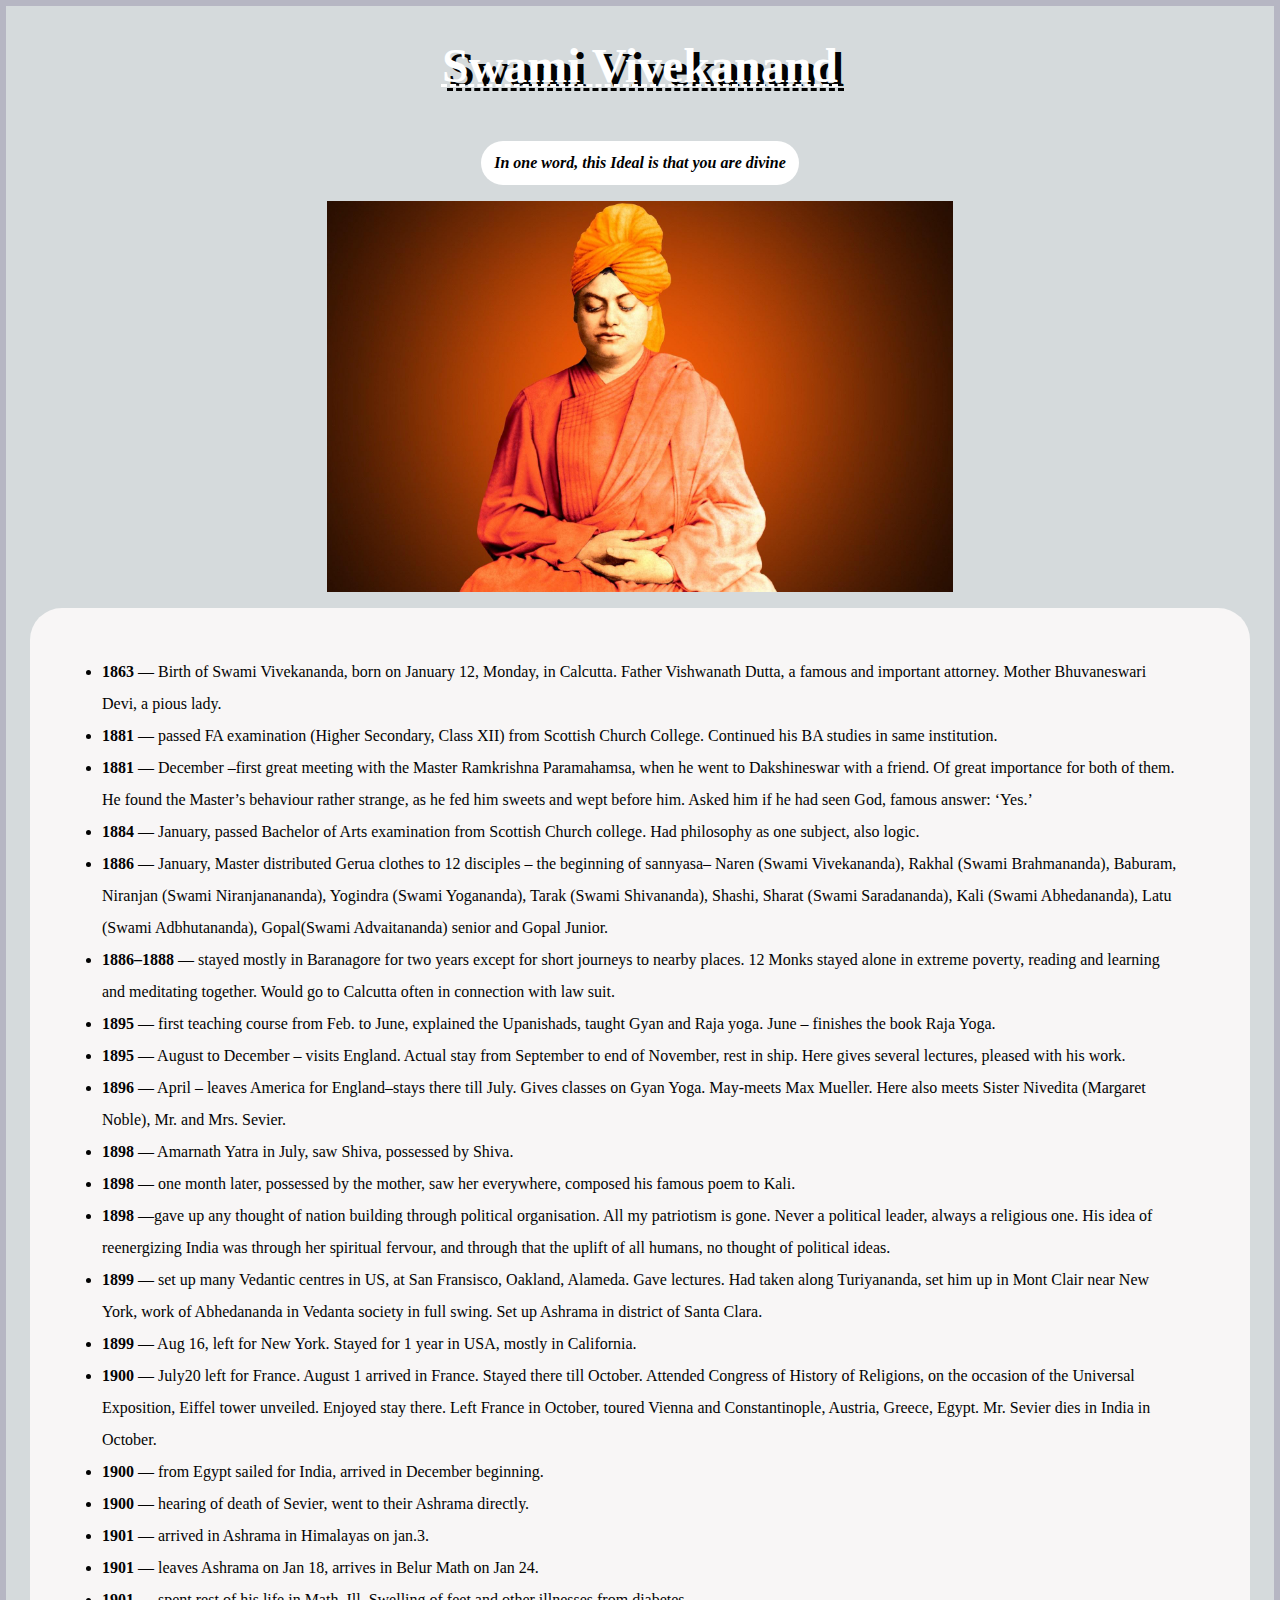
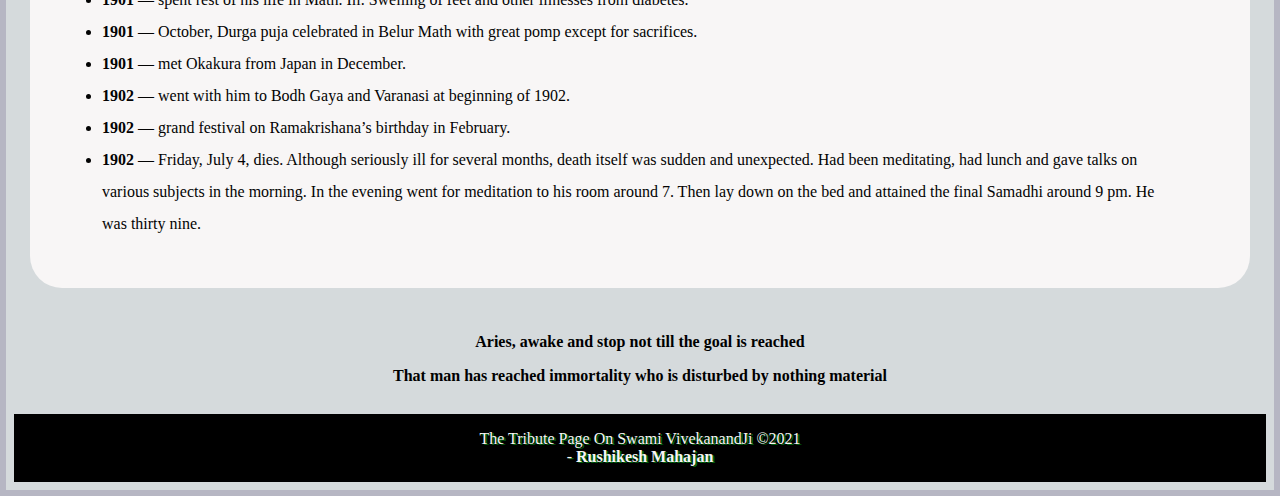
<file: 1. A Tribute Page/tribute page.html>
<!DOCTYPE html>
<html lang="en">

<head>
    <meta charset="UTF-8">
    <meta name="viewport" content="width=device-width, initial-scale=1.0">
    <link rel="stylesheet" href="tributestyle1.css">
    <title>Swami Vivekanand Tribute</title>
</head>

<body>
    <!-- Header goes Here -->
    <div class="header" id="head">
        <h1>Swami Vivekanand</h1>
        <p>
            <i> In one word, this Ideal is that you are divine</i>
        </p>
    </div>
    <!-- img -->
    <div>
        <img src="Swami.jpg" alt="Swami Vivekanand">
    </div>
    <!-- Timeline in list -->
    <div id="content">
        <blockquote>
            <li>
                <b class="paraall">1863</b> — Birth of Swami Vivekananda, born on January 12, Monday, in Calcutta.
                Father
                Vishwanath Dutta,
                a
                famous and important attorney. Mother Bhuvaneswari Devi, a pious lady.
            </li>
            <li>
                <b class="paraall">1881</b> — passed FA examination (Higher Secondary, Class XII) from Scottish Church
                College.
                Continued
                his BA
                studies in same institution.
            </li>
            <li><b class="paraall">1881</b> — December –first great meeting with the Master Ramkrishna Paramahamsa, when
                he went to
                Dakshineswar
                with a friend. Of great importance for both of them. He found the Master’s behaviour rather strange, as
                he
                fed him sweets and wept before him. Asked him if he had seen God, famous answer: ‘Yes.’
            </li>
            <li><b class="paraall">1884</b> — January, passed Bachelor of Arts examination from Scottish Church college.
                Had philosophy
                as
                one
                subject, also logic.
            </li>
            <li>
                <b class="paraall">1886</b> — January, Master distributed Gerua clothes to 12 disciples – the beginning
                of sannyasa–
                Naren
                (Swami
                Vivekananda), Rakhal (Swami Brahmananda), Baburam, Niranjan (Swami Niranjanananda), Yogindra (Swami
                Yogananda), Tarak (Swami Shivananda), Shashi, Sharat (Swami Saradananda), Kali (Swami Abhedananda), Latu
                (Swami Adbhutananda), Gopal(Swami Advaitananda) senior and Gopal Junior.
            </li>
            <li>
                <b class="paraall"> 1886–1888 </b>— stayed mostly in Baranagore for two years except for short journeys
                to nearby
                places. 12
                Monks
                stayed alone in extreme poverty, reading and learning and meditating together. Would go to Calcutta
                often in
                connection with law suit.
            </li>
            <li>
                <b class="paraall"> 1895</b> — first teaching course from Feb. to June, explained the Upanishads, taught
                Gyan and Raja
                yoga.
                June –
                finishes the book Raja Yoga.
            </li>
            <li>
                <b class="paraall"> 1895</b> — August to December – visits England. Actual stay from September to end of
                November, rest
                in
                ship.
                Here gives several lectures, pleased with his work.
            </li>
            <li>
                <b class="paraall"> 1896</b> — April – leaves America for England–stays there till July. Gives classes
                on Gyan Yoga.
                May-meets Max
                Mueller. Here also meets Sister Nivedita (Margaret Noble), Mr. and Mrs. Sevier.
            </li>
            <li>
                <b class="paraall"> 1898</b> — Amarnath Yatra in July, saw Shiva, possessed by Shiva.
            </li>
            <li>
                <b class="paraall"> 1898</b> — one month later, possessed by the mother, saw her everywhere, composed
                his famous poem to
                Kali.
            </li>
            <li>
                <b class="paraall">1898</b> —gave up any thought of nation building through political organisation. All
                my patriotism is
                gone.
                Never a political leader, always a religious one. His idea of reenergizing India was through her
                spiritual
                fervour, and through that the uplift of all humans, no thought of political ideas.
            </li>
            <li>
                <b class="paraall">1899</b> — set up many Vedantic centres in US, at San Fransisco, Oakland, Alameda.
                Gave lectures. Had
                taken
                along Turiyananda, set him up in Mont Clair near New York, work of Abhedananda in Vedanta society in
                full
                swing. Set up Ashrama in district of Santa Clara.
            </li>
            <li>
                <b class="paraall"> 1899</b> — Aug 16, left for New York. Stayed for 1 year in USA, mostly in
                California.
            </li>
            <li>
                <b class="paraall"> 1900</b> — July20 left for France. August 1 arrived in France. Stayed there till
                October. Attended
                Congress of
                History of Religions, on the occasion of the Universal Exposition, Eiffel tower unveiled. Enjoyed stay
                there. Left France in October, toured Vienna and Constantinople, Austria, Greece, Egypt. Mr. Sevier dies
                in
                India in October.
            </li>
            <li>
                <b class="paraall">1900</b> — from Egypt sailed for India, arrived in December beginning.
            </li>
            <li>
                <b class="paraall"> 1900</b> — hearing of death of Sevier, went to their Ashrama directly.
            </li>
            <li>
                <b class="paraall"> 1901</b> — arrived in Ashrama in Himalayas on jan.3.
            </li>
            <li>
                <b class="paraall"> 1901</b> — leaves Ashrama on Jan 18, arrives in Belur Math on Jan 24.
            </li>
            <li>
                <b class="paraall"> 1901 </b>— spent rest of his life in Math. Ill. Swelling of feet and other illnesses
                from diabetes.
            </li>
            <li>
                <b class="paraall">1901</b> — October, Durga puja celebrated in Belur Math with great pomp except for
                sacrifices.
            </li>
            <li>
                <b class="paraall"> 1901</b> — met Okakura from Japan in December.
            </li>
            <li>
                <b class="paraall"> 1902 </b>— went with him to Bodh Gaya and Varanasi at beginning of 1902.
            </li>
            <li>
                <b class="paraall"> 1902 </b>— grand festival on Ramakrishana’s birthday in February.
            </li>
            <li>
                <b class="paraall"> 1902</b> — Friday, July 4, dies. Although seriously ill for several months, death
                itself was sudden
                and
                unexpected. Had been meditating, had lunch and gave talks on various subjects in the morning. In the
                evening
                went for meditation to his room around 7. Then lay down on the bed and attained the final Samadhi around
                9
                pm. He was thirty nine.
            </li>
        </blockquote>
    </div>

    <!-- One to  Two thoughts about Swami Vivekanand -->
    <div class="para" id="paragraph">

        <p class="para1"> Aries, awake and stop not till the goal is reached
        </p>
        <p class="para2">
            That man has reached immortality who is disturbed by nothing material
        </p>
    </div>
    <!-- footer -->
    <footer>
        The Tribute Page On Swami VivekanandJi &copy;2021 <br>
        -<b> Rushikesh Mahajan
        </b>
    </footer>
</body>

</html>
</file>
<file: 1. A Tribute Page/tributestyle1.css>
/*   */

html {
  border: 0.4rem solid #b6b6c3;
}

body {
  background-color: rgba(211, 217, 219, 0.966);
}
/* ?Main CSS */

/* !header */
#head {
  /* background: red; */
  text-align: center;
  /* text-decoration: underline; */
}
#head h1 {
  font-family: Georgia, "Times New Roman", Times, serif;
  font-size: 3rem;
  color: white;
  text-decoration: 0.2rem dashed underline;
  /* text-align: center; */
  text-shadow: 6px 4px rgb(3 3 3);
}
#head p {
  /* display: inline; */
  /* border: 2px solid red; */
  font-size: 1rem;
  font-weight: bold;
  background: white;
  display: inline-block;
  padding: 0.8rem;
  border-radius: 1.5rem;
  /* font-weight: ; */
}

/* !image Goes Here */
img {
  height: 50%;
  width: 50%;
  display: block;
  margin: auto;
}
/* !content */
#content {
  background-color: rgb(248, 246, 246);
  color: rgb(3, 3, 3);
  display: inline-block;
  font-size: 1rem;
  /* border: 2px solid green; */
  border-radius: 2rem;
  margin: 1rem;
  padding: 2rem;
  line-height: 2rem;
  /* width: 8rem;*/
  /* list-style: ; */
}

/* !paragraph */
#paragraph {
  font-size: 1rem;
  font-weight: bold;
  text-align: center;
  display: block;
  /* background: white; */
  padding: 0.8rem;
  /* border-radius: 1rem; */
}

.para1 {
  /* margin: 1rem 26rem; */
}
.para2 {
}
/* !footer */
footer {
  background-color: black;
  color: rgb(248 246 246);
  text-align: center;
  padding: 1rem;
  text-shadow: 2px 1px #00d2237a;
}

/* ?Responsive CSS */
</file>
